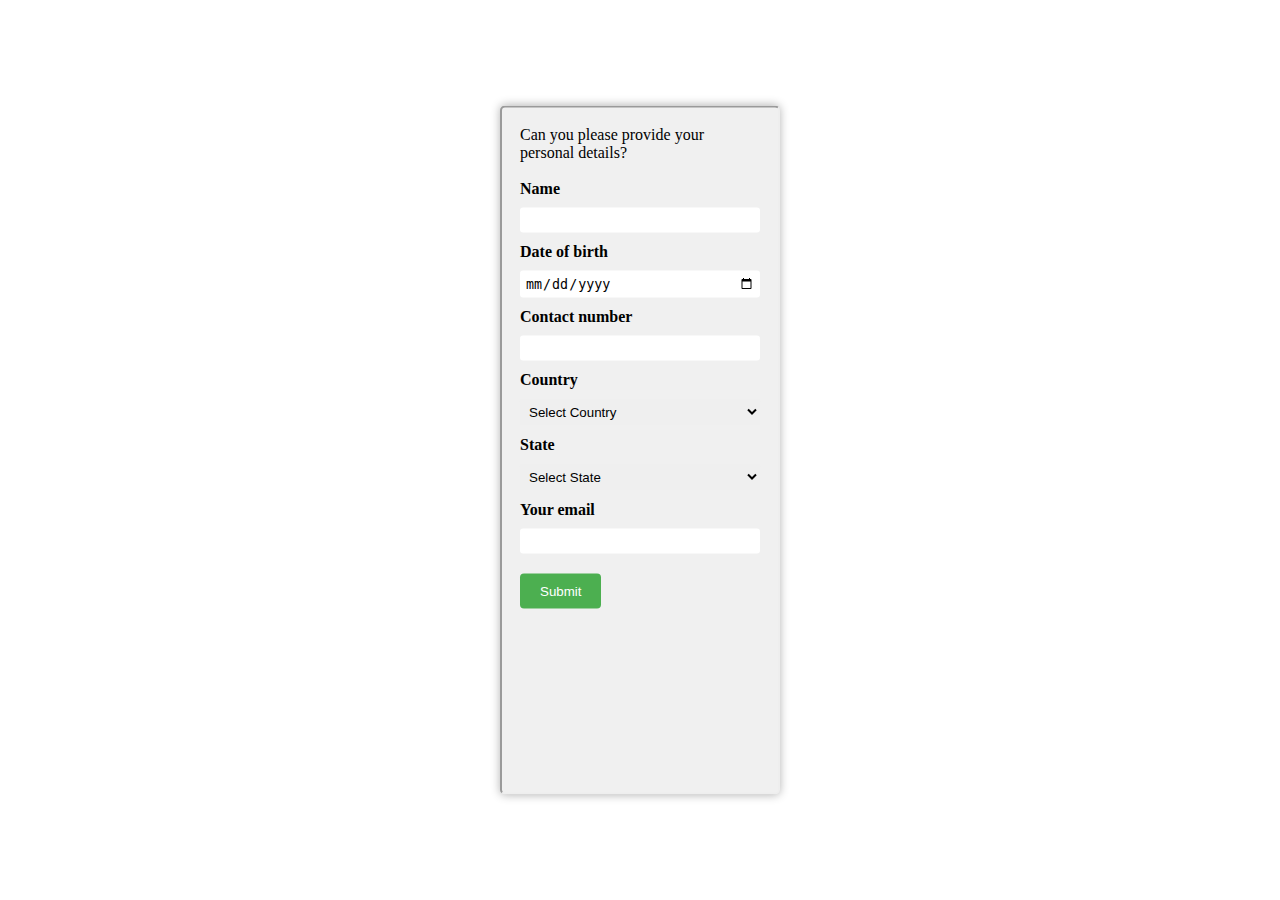
<file: index.html>
<!DOCTYPE html>
<html lang="en">
<head>
	<meta charset="UTF-8">
	<meta http-equiv="X-UA-Compatible" content="IE=edge">
	<meta name="viewport" content="width=device-width, initial-scale=1.0">
	<title>Login form</title>
	<link rel="stylesheet" href="style.css">
</head>
<body>
	<iframe src="form.html" class="container"></iframe>
</body>
</html>
</file>
<file: style.css>
.container {
	position: absolute;
	top: 50%;
	left: 50%;
	transform: translate(-50%, -50%);
	width: 20%;
	height: 75%;
	background-color: #f0f0f0;
	padding: 10px;
	padding-bottom: 0px;
	border-radius: 5px;
	box-shadow: 0 0 10px rgba(0, 0, 0, 0.3);
}

form {
	display: flex;
	flex-direction: column;
	align-items: flex-start;
}

label {
	font-weight: bold;
	margin-bottom: 10px;
}

input[type="text"], input[type="email"], input[type="tel"], select, input[type="date"] {
	padding: 5px;
	border-radius: 3px;
	width: 100%;
	border: none;
	margin-bottom: 10px;
}

input[type="submit"] {
	background-color: #4CAF50;
	color: white;
	padding: 10px 20px;
	border: none;
	border-radius: 4px;
	cursor: pointer;
	margin-top: 10px;
	margin-bottom: 10px;
}

input[type="submit"]:hover {
	background-color: #45a049;
}

#error {
	margin-top: 10px;
}
</file>
